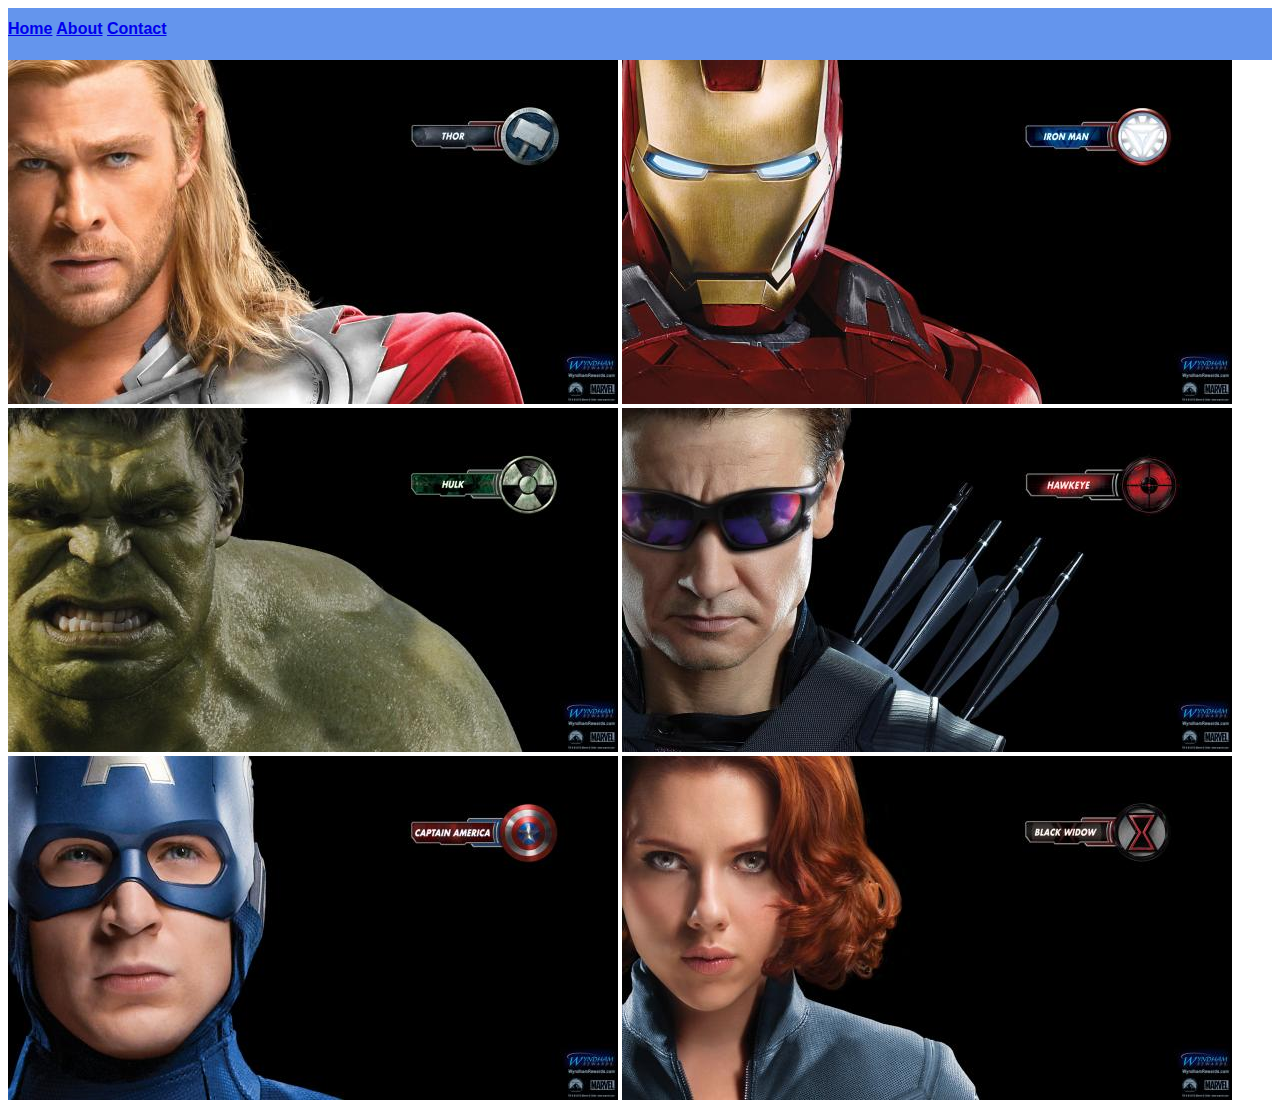
<file: index.html>
<!DOCTYPE html>
<html>
    <head>
        <link rel="stylesheet" href="style.css">
    </head>
    <body>
        <div id="menu">
            <a href="index.html">Home</a>
            <a href="about.html">About</a>
            <a href="contact.html">Contact</a>
        </div>
        <div class="gallery">
            <a href="avenger-1.html"><img src="images/avengers_01.jpg"/></a>
            <a href="avenger-2.html"><img src="images/avengers_02.jpg"/></a>
            <a href="avanger-3.html"><img src="images/avengers_03.jpg"/></a>
            <a href="avanger-4.html"><img src="images/avengers_04.jpg"/></a>
            <a href="avanger-5.html"><img src="images/avengers_05.jpg"/></a>
            <a href="avanger-6.html"><img src="images/avengers_06.jpg"/></a>  
            
        </div>
    </body>
</html>
</file>
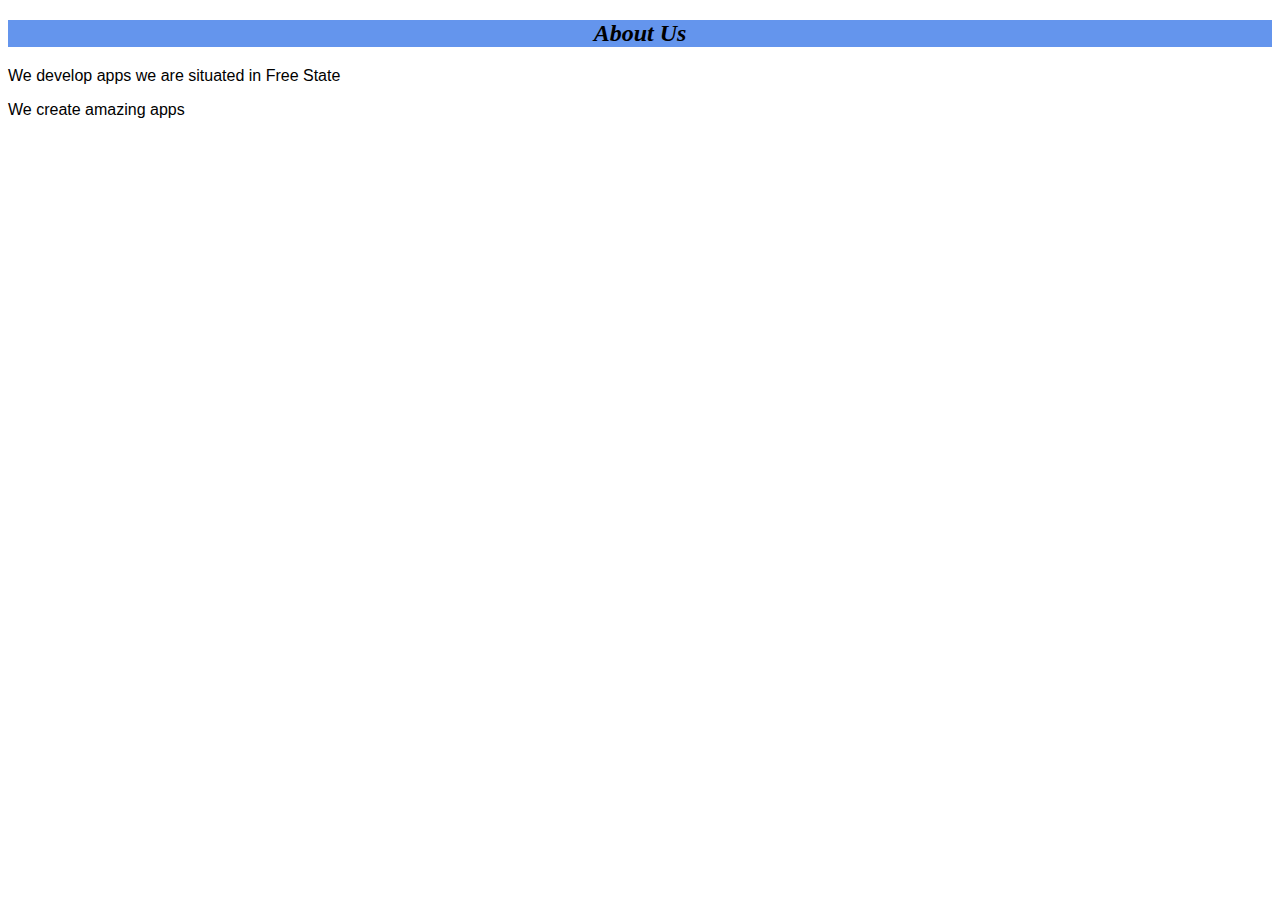
<file: about.html>
<!DOCTYPE html>
<html>
    <head>
        <link rel="stylesheet" href="style.css">
    </head>
    <body>
        <h2>About Us</h2>
        <p>We develop apps we are situated in Free State</p>
        <p>We create amazing apps</p>
        
    </body>
</html>
</file>
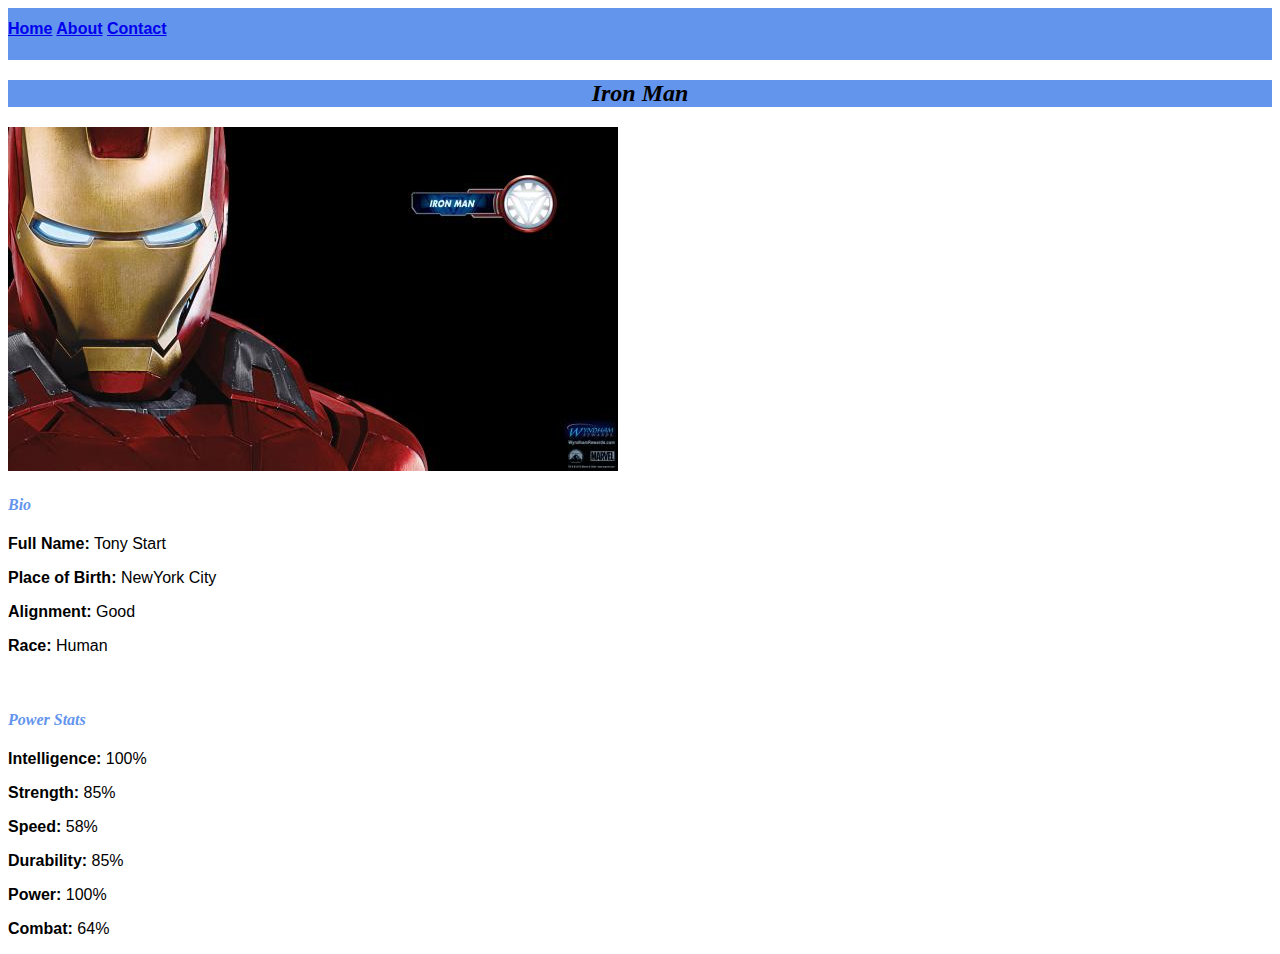
<file: avanger-2.html>
<!DOCTYPE html>
<html>
    <head>
        <link rel="stylesheet" href="style.css">
    </head>
    <body>
        <div id="menu">
        <a href="index.html">Home</a>
        <a href="about.html">About</a>
        <a href="contact.html">Contact</a>
        </div>
        <h2>Iron Man</h2>
        <div class="gallery">
            <img src="images/avengers_02.jpg"/>
       </div>
       <h4>Bio</h4>
        <p><b>Full Name:</b> Tony Start</p>
        <p><b>Place of Birth:</b> NewYork City</p>
        <p><b>Alignment:</b> Good</p>
        <p><b>Race:</b> Human</p>
       <br/>
       <h4>Power Stats</h4>
        <p><b>Intelligence:</b> 100%</p>
        <p><b>Strength:</b> 85%</p>
        <p><b>Speed:</b> 58%</p>
        <p><b>Durability:</b> 85%</p>
        <p><b>Power:</b> 100%</p>
        <p><b>Combat:</b> 64%</p>
        
    </body>
</html>
</file>
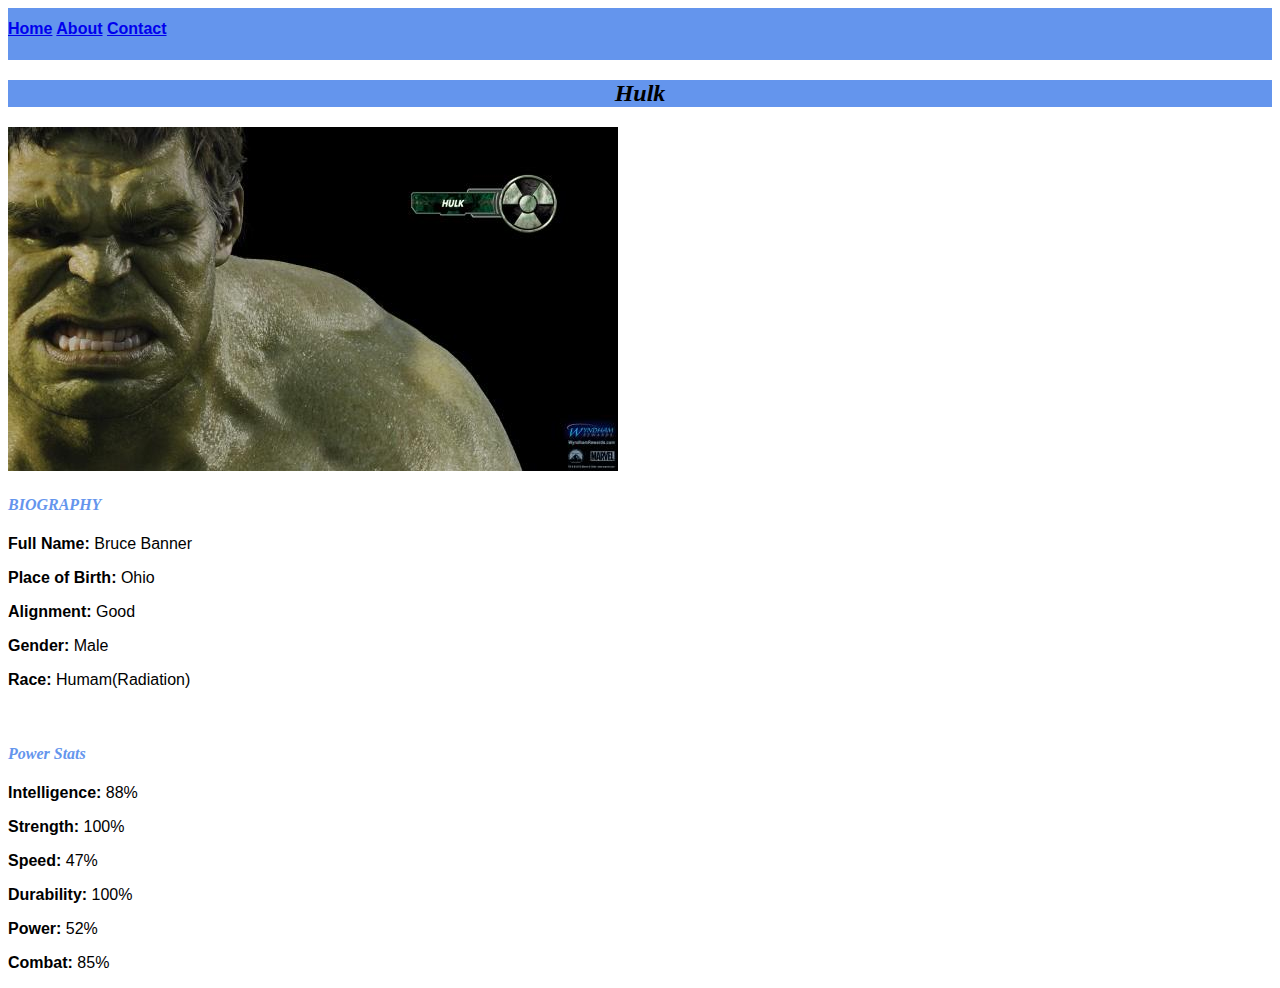
<file: avanger-3.html>
<!DOCTYPE html>
<html>
    <head>
        <link rel="stylesheet" href="style.css">
    </head>
    <body>
        <div id="menu">
        <a href="index.html">Home</a>
        <a href="about.html">About</a>
        <a href="contact.html">Contact</a>
        </div>
        <h2>Hulk</h2>
        <div class="gallery">
            <img src="images/avengers_03.jpg"/>
       </div>
       <h4>BIOGRAPHY</h4>
        <p><b>Full Name:</b> Bruce Banner</p>
        <p><b>Place of Birth:</b> Ohio</p>
        <p><b>Alignment:</b> Good</p>
        <p><b>Gender:</b> Male</p>
        <p><b>Race:</b> Humam(Radiation)</p>
       <br/>
       <h4>Power Stats</h4>
        <p><b>Intelligence:</b> 88%</p>
        <p><b>Strength:</b> 100%</p>
        <p><b>Speed:</b> 47%</p>
        <p><b>Durability:</b> 100%</p>
        <p><b>Power:</b> 52%</p>
        <p><b>Combat:</b> 85%</p>
        
    </body>
</html>
</file>
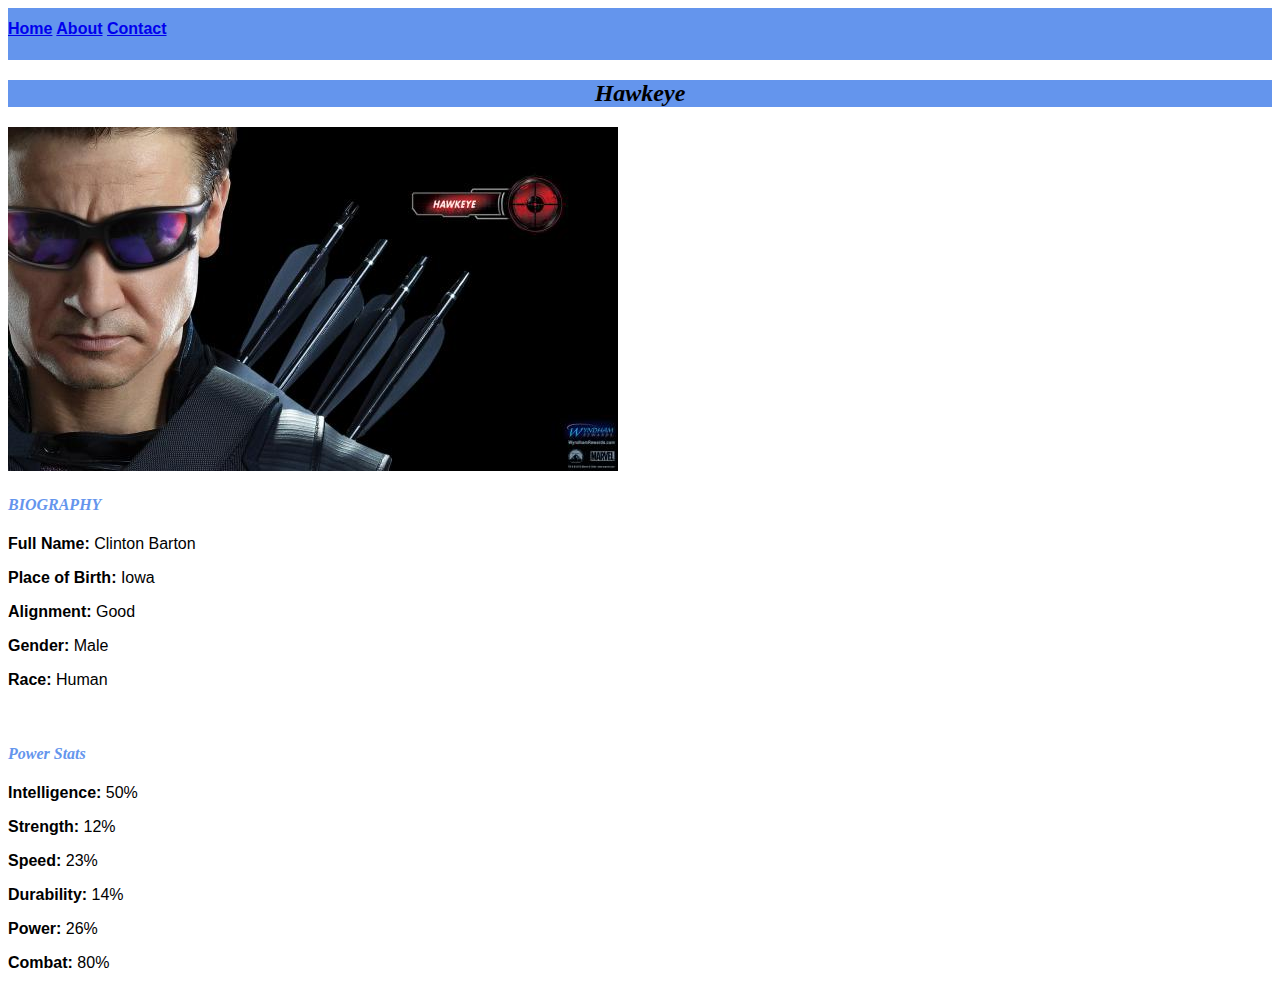
<file: avanger-4.html>
<!DOCTYPE html>
<html>
    <head>
        <link rel="stylesheet" href="style.css">
    </head>
    <body>
        <div id="menu">
        <a href="index.html">Home</a>
        <a href="about.html">About</a>
        <a href="contact.html">Contact</a>
        </div>
        
        <h2>Hawkeye</h2>
        <div class="gallery">
            <img src="images/avengers_04.jpg"/>
       </div>
       <h4>BIOGRAPHY</h4>
        <p><b>Full Name:</b> Clinton Barton</p>
        <p><b>Place of Birth:</b> Iowa</p>
        <p><b>Alignment:</b> Good</p>
        <p><b>Gender:</b> Male</p>
        <p><b>Race:</b> Human</p>
       <br/>
       <h4>Power Stats</h4>
        <p><b>Intelligence:</b> 50%</p>
        <p><b>Strength:</b> 12%</p>
        <p><b>Speed:</b> 23%</p>
        <p><b>Durability:</b> 14%</p>
        <p><b>Power:</b> 26%</p>
        <p><b>Combat:</b> 80%</p>
        
    </body>
</html>
</file>
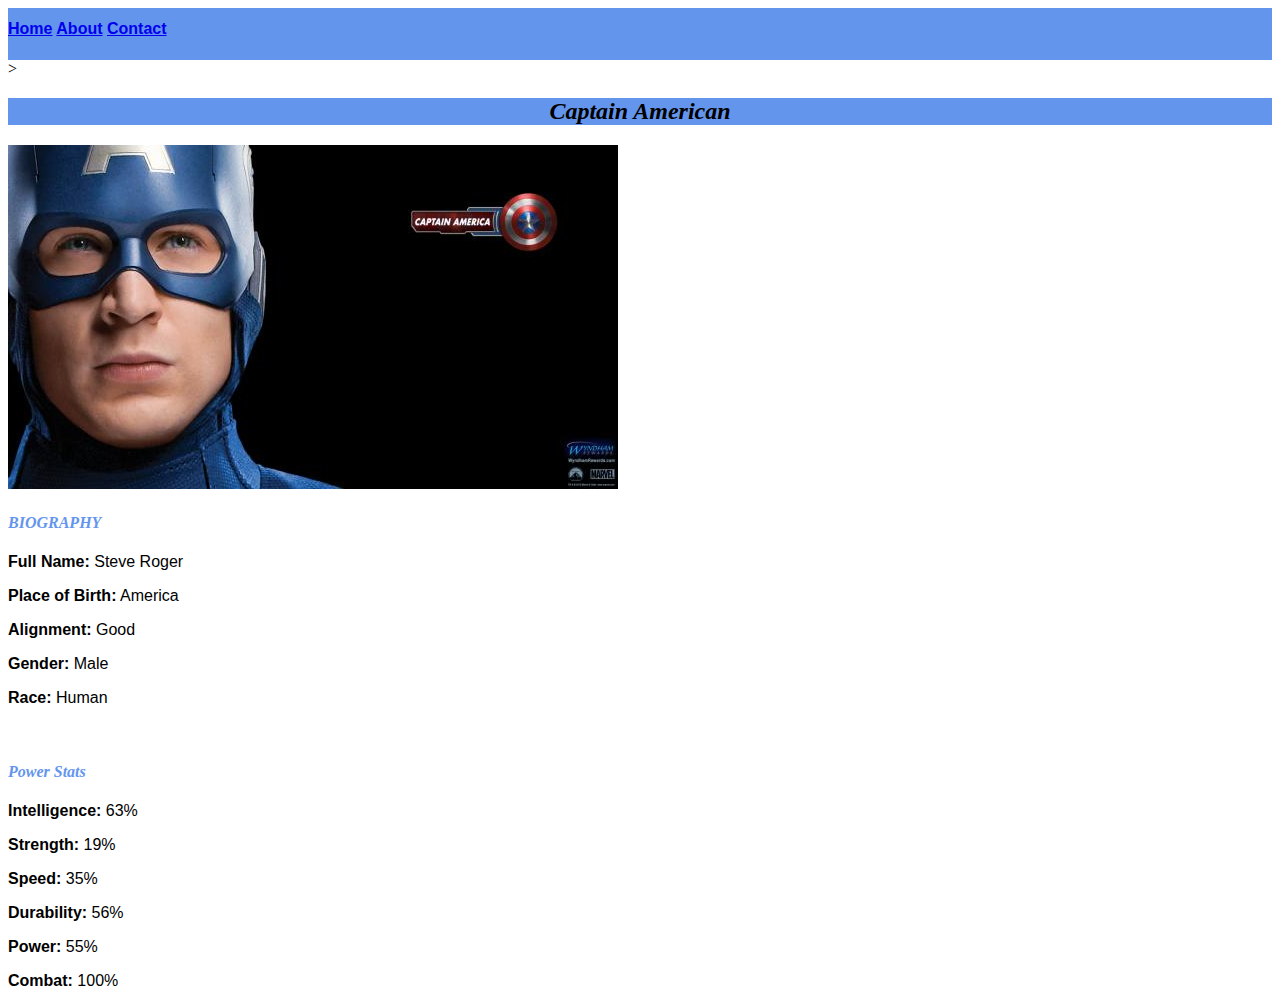
<file: avanger-5.html>
<!DOCTYPE html>
<html>
    <head>
        <link rel="stylesheet" href="style.css">
    </head>
    <body>
          <div id="menu">
          <a href="index.html">Home</a>
          <a href="about.html">About</a>
          <a href="contact.html">Contact</a>
        </div>>
        
        <h2>Captain American</h2>
        <div class="gallery">
            <img src="images/avengers_05.jpg"/>
       </div>
       <h4>BIOGRAPHY</h4>
        <p><b>Full Name:</b> Steve Roger</p>
        <p><b>Place of Birth:</b> America</p>
        <p><b>Alignment:</b> Good</p>
        <p><b>Gender:</b> Male</p>
        <p><b>Race:</b> Human</p>
        
        <br/>
        
        <h4>Power Stats</h4>
        <p><b>Intelligence:</b> 63%</p>
        <p><b>Strength:</b> 19%</p>
        <p><b>Speed:</b> 35%</p>
        <p><b>Durability:</b> 56%</p>
        <p><b>Power:</b> 55%</p>
        <p><b>Combat:</b> 100%</p>
        
    </body>
</html>
</file>
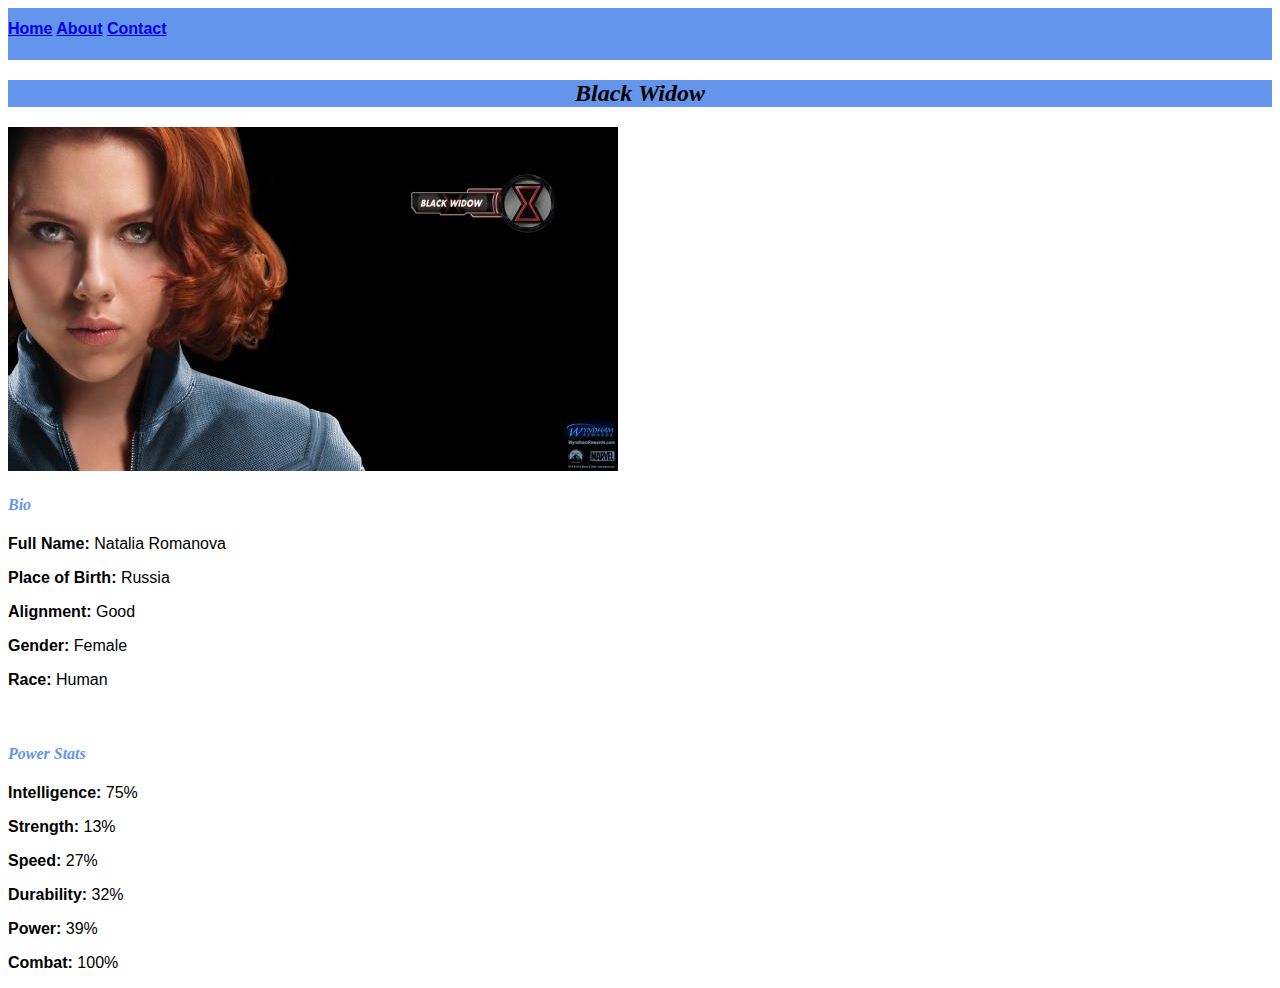
<file: avanger-6.html>
<!DOCTYPE html>
<html>
    <head>
        <link rel="stylesheet" href="style.css">
    </head>
    <body>
        <div id="menu">
        <a href="index.html">Home</a>
        <a href="about.html">About</a>
        <a href="contact.html">Contact</a>
        </div>
         
        <h2>Black Widow</h2>
        <div class="gallery">
            <img src="images/avengers_06.jpg"/>
       </div>
       <h4>Bio</h4>
        <p><b>Full Name:</b> Natalia Romanova</p>
        <p><b>Place of Birth:</b> Russia</p>
        <p><b>Alignment:</b> Good</p>
        <p><b>Gender:</b> Female</p>
        <p><b>Race:</b> Human</p>
       <br/>
       <h4>Power Stats</h4>
        <p><b>Intelligence:</b> 75%</p>
        <p><b>Strength:</b> 13%</p>
        <p><b>Speed:</b> 27%</p>
        <p><b>Durability:</b> 32%</p>
        <p><b>Power:</b> 39%</p>
        <p><b>Combat:</b> 100%</p>
        
    </body>
</html>
</file>
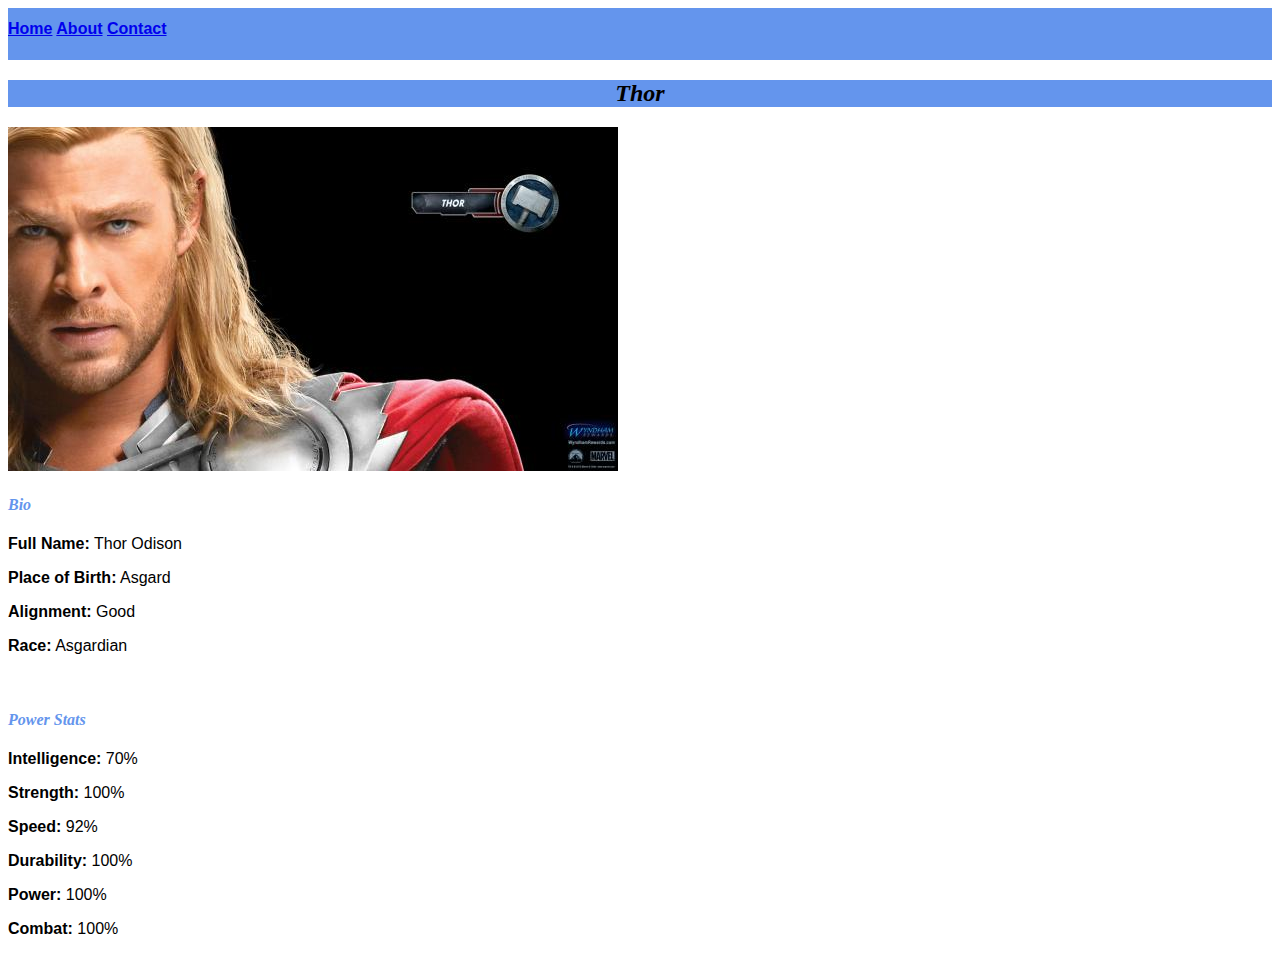
<file: avenger-1.html>
<!DOCTYPE html>
<html>
    <head>
        <link rel="stylesheet" href="style.css">
    </head>
    <body>
        <div id="menu">
            <a href="index.html">Home</a>
            <a href="about.html">About</a>
            <a href="contact.html">Contact</a>
        </div>
        
        <h2>Thor</h2>
        <div class="gallery">
            <img src="images/avengers_01.jpg"/>
       </div>
       <h4>Bio</h4>
        <p><b>Full Name:</b> Thor Odison</p>
        <p><b>Place of Birth:</b> Asgard</p>
        <p><b>Alignment:</b> Good</p>
        <p><b>Race:</b> Asgardian</p>
       <br/>
       <h4>Power Stats</h4>
        <p><b>Intelligence:</b> 70%</p>
        <p><b>Strength:</b> 100%</p>
        <p><b>Speed:</b> 92%</p>
        <p><b>Durability:</b> 100%</p>
        <p><b>Power:</b> 100%</p>
        <p><b>Combat:</b> 100%</p>
        
    </body>
</html>
</file>
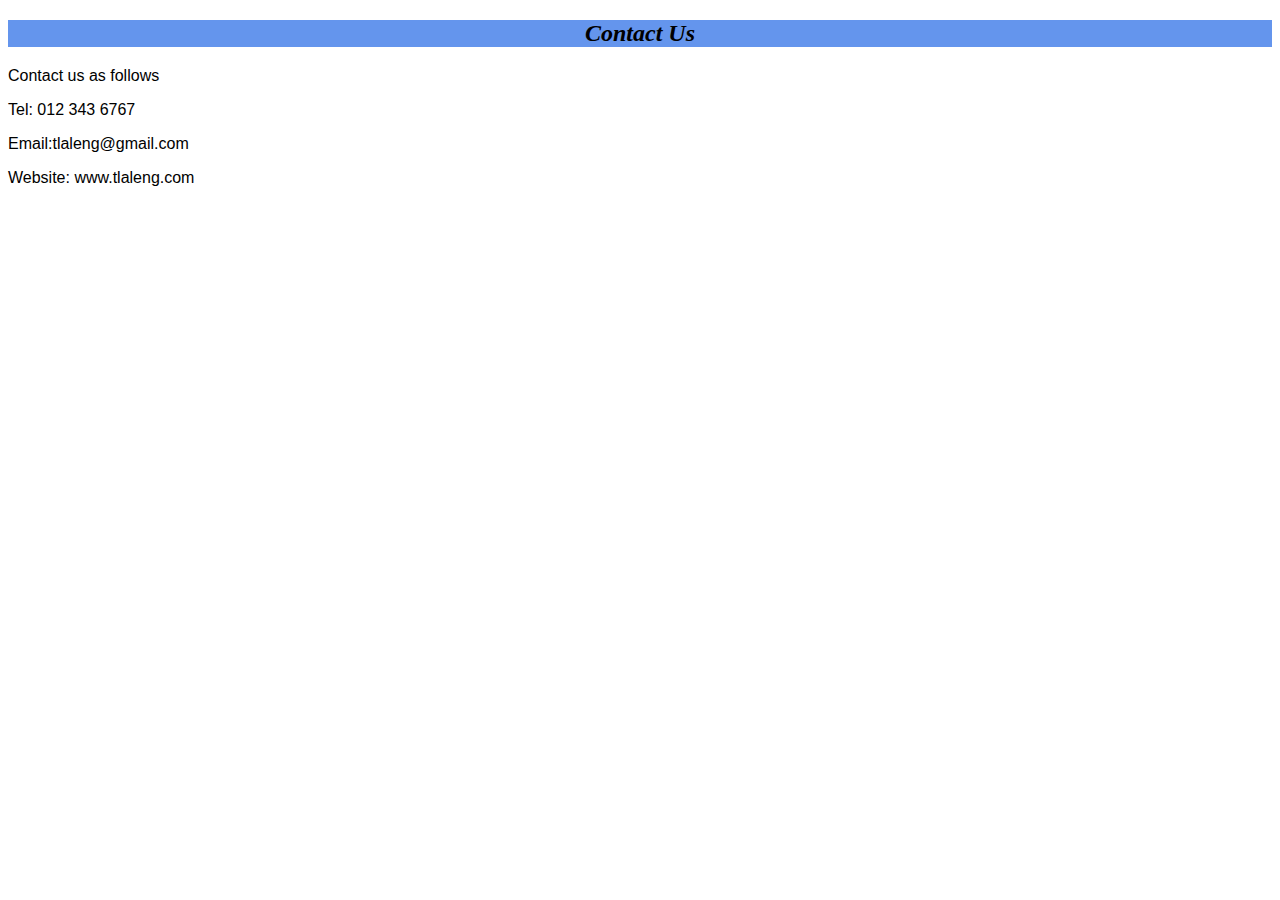
<file: contact.html>
<!DOCTYPE html>
<html>
    <head>
        <link rel="stylesheet" href="style.css">
    </head>
    <body>
        <h2>Contact Us</h2>
        <p>Contact us as follows</p>
        <p>Tel: 012 343 6767</p>
        <p>Email:tlaleng@gmail.com</p>
        <p>Website: www.tlaleng.com </p>
    </body>
</html>
</file>
<file: style.css>
.gallery img{
            width: 100
}

h2{
    font-size: impact, fantasy;
    text-align: center;
    font-size: 30px%;
    background-color: cornflowerblue;
    font-style: italic;   
}

h4{
    font-family: Impact, fantasy;
    font-size: 20px%;
    font-style: italic;
    color: cornflowerblue;
}

p{
    font-family: Helvetica, sans-serif;
}

#menu{
    width: 100px%;
    height: 40px;
    background-color: cornflowerblue;
    padding-top: 12px;
}

#menu{
    color: #ffffff;
    font-family: Helvetica,  sans-serif;
    font-size: 18px%;
    font-weight: 800;
    
    padding-left: 20px%;
    padding-right: 20px%;
}

#menu a:hover{
    color: #5077bd;
}
</file>
